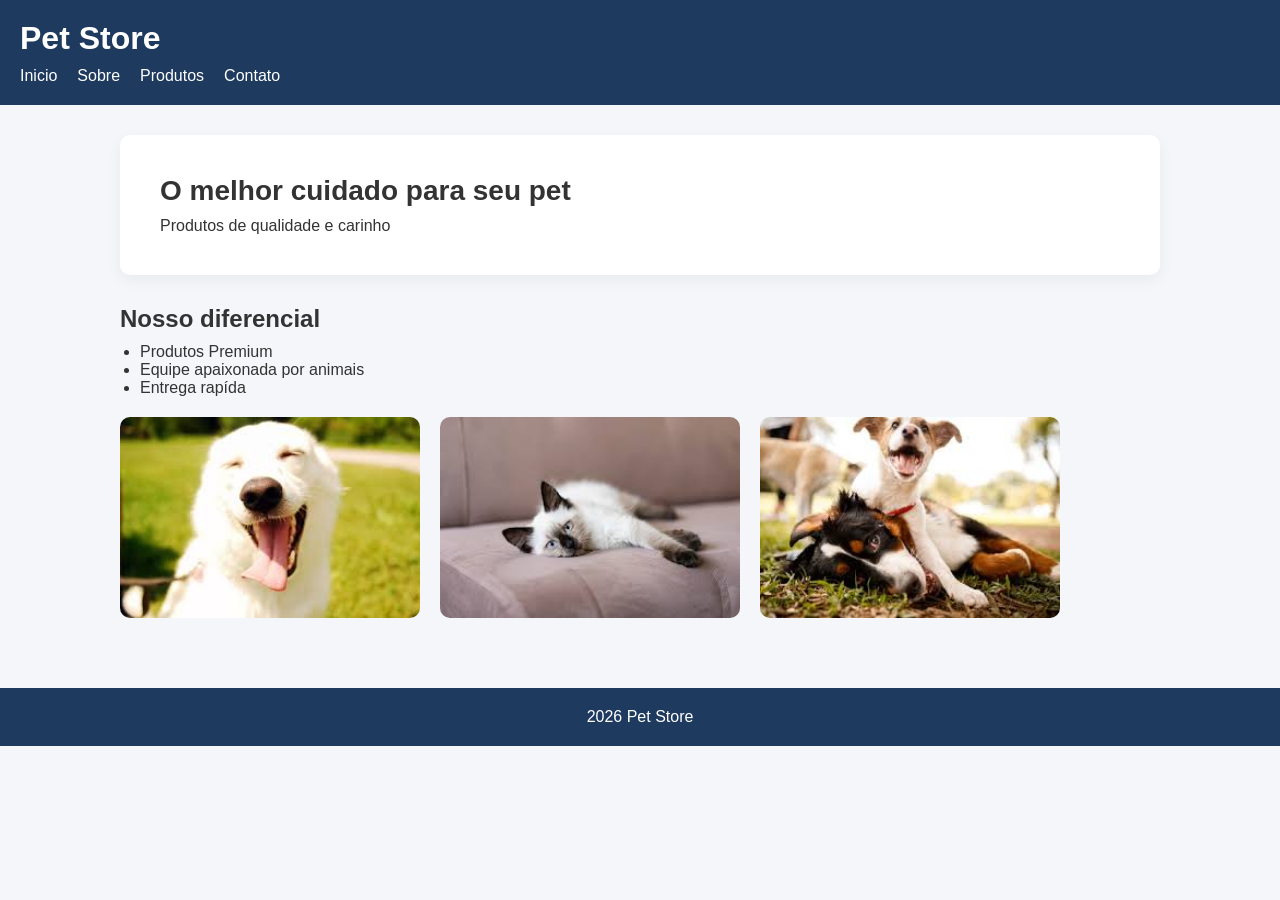
<file: index.html>
<!DOCTYPE html>
<html lang="pt-br">
<head>
    <meta charset="UTF-8">
    <meta name="viewport" content="width=device-width, initial-scale=1.0">
    <title>Pet Store</title>
    <link rel="stylesheet" href="styles.css">
</head>
<body>
    <header>
        <h1>Pet Store</h1>
        <nav>
            <a href="index.html">Inicio</a>
            <a href="sobre.html">Sobre</a>
            <a href="produtos.html">Produtos</a>
            <a href="contato.html">Contato</a>
        </nav>
    </header>

<main>
    <section class="banner">
        <h2>O melhor cuidado para seu pet</h2>
        <p>Produtos de qualidade e carinho</p>
    </section>

    <section>
        <h2>Nosso diferencial</h2>
        <ul>
            <li>Produtos Premium</li>
            <li>Equipe apaixonada por animais</li>
            <li>Entrega rapída</li>
        </ul>
    </section>

    <section class="grid-imagens">
        <img src="img/doghappy.jpg" alt="Cachorro Feliz">
        <img src="img/gato.jpg" alt="Gato descançado">
        <img src="img/petbrincando.jpg" alt="Pet brincando">
    </section>
</main>

<footer>
    <p>2026 Pet Store </p>
</footer>

</body>
</html>
</file>
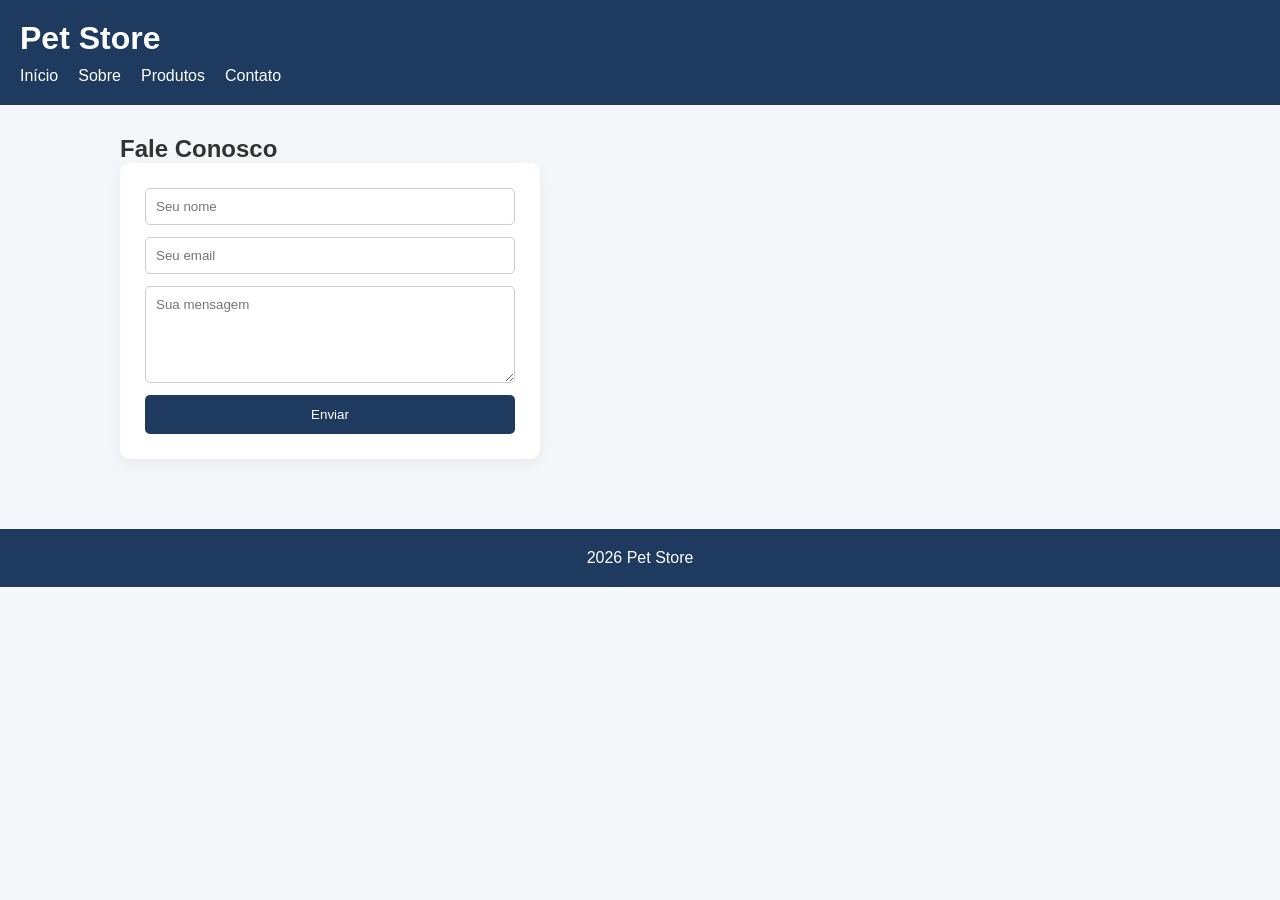
<file: contato.html>
<!DOCTYPE html>
<html lang="pt-br">
<head>
    <meta charset="UTF-8">
    <meta name="viewport" content="width=device-width, initial-scale=1.0">
    <title>Contato - Pet Store</title>
    <link rel="stylesheet" href="styles.css">
</head>
<body>

<header>
    <h1>Pet Store</h1>
    <nav>
        <a href="index.html">Início</a>
        <a href="sobre.html">Sobre</a>
        <a href="produtos.html">Produtos</a>
        <a href="contato.html">Contato</a>
    </nav>
</header>

<main>
    <section>
        <h2>Fale Conosco</h2>

        <form>
            <input type="text" placeholder="Seu nome" required>
            <input type="email" placeholder="Seu email" required>
            <textarea rows="5" placeholder="Sua mensagem"></textarea>
            <button type="submit">Enviar</button>
        </form>
    </section>
</main>

<footer>
    <p>2026 Pet Store</p>
</footer>

</body>
</html>
</file>
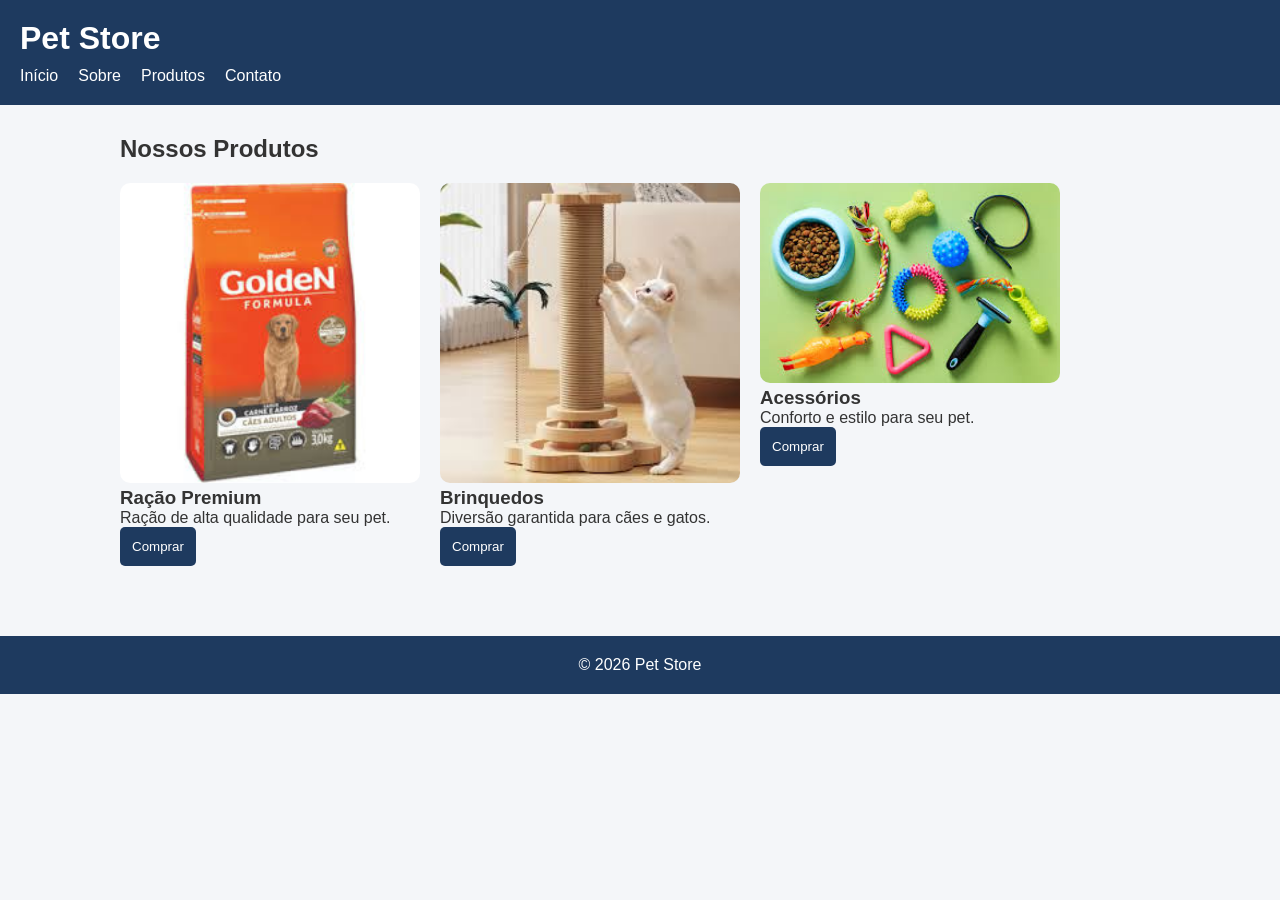
<file: produtos.html>
<!DOCTYPE html>
<html lang="pt-br">
<head>
    <meta charset="UTF-8">
    <meta name="viewport" content="width=device-width, initial-scale=1.0">
    <title>Produtos - Pet Store</title>
    <link rel="stylesheet" href="styles.css">
</head>
<body>

<header>
    <h1>Pet Store</h1>
    <nav>
        <a href="index.html">Início</a>
        <a href="sobre.html">Sobre</a>
        <a href="produtos.html">Produtos</a>
        <a href="contato.html">Contato</a>
    </nav>
</header>

<main>
    <section>
        <h2>Nossos Produtos</h2>

        <div class="grid-imagens">
            <div class="card-produto">
                <img src="img/imgração.jpg" alt="Ração Premium">
                <h3>Ração Premium</h3>
                <p>Ração de alta qualidade para seu pet.</p>
                <button class="btn-compra">Comprar</button>
            </div>

            <div class="card-produto">
                <img src="img/brinquedo.jpg" alt="Brinquedos">
                <h3>Brinquedos</h3>
                <p>Diversão garantida para cães e gatos.</p>
                <button class="btn-compra">Comprar</button>
            </div>

            <div class="card-produto">
                <img src="img/acessorios.jpg" alt="Acessórios">
                <h3>Acessórios</h3>
                <p>Conforto e estilo para seu pet.</p>
                <button class="btn-compra">Comprar</button>
            </div>
        </div>
    </section>
</main>

<footer>
    <p>&copy; 2026 Pet Store</p>
</footer>

</body>
</html>
</file>
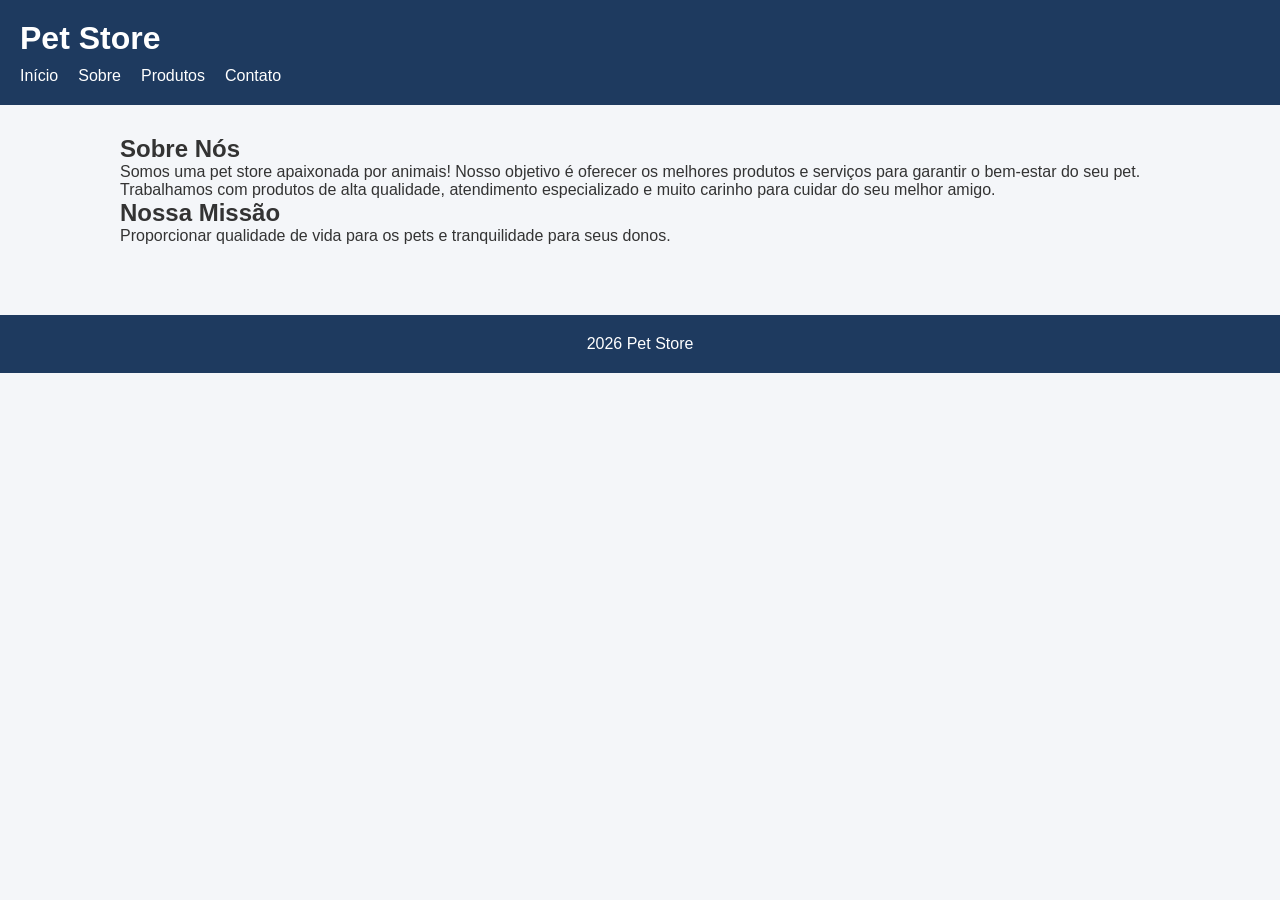
<file: sobre.html>
<!DOCTYPE html>
<html lang="pt-br">
<head>
    <meta charset="UTF-8">
    <meta name="viewport" content="width=device-width, initial-scale=1.0">
    <title>Sobre - Pet Store</title>
    <link rel="stylesheet" href="styles.css">
</head>
<body>

<header>
    <h1>Pet Store</h1>
    <nav>
        <a href="index.html">Início</a>
        <a href="sobre.html">Sobre</a>
        <a href="produtos.html">Produtos</a>
        <a href="contato.html">Contato</a>
    </nav>
</header>

<main>
    <section>
        <h2>Sobre Nós</h2>
        <p>
            Somos uma pet store apaixonada por animais! Nosso objetivo é oferecer
            os melhores produtos e serviços para garantir o bem-estar do seu pet.
        </p>

        <p>
            Trabalhamos com produtos de alta qualidade, atendimento especializado
            e muito carinho para cuidar do seu melhor amigo.
        </p>
    </section>

    <section>
        <h2>Nossa Missão</h2>
        <p>
            Proporcionar qualidade de vida para os pets e tranquilidade para seus donos.
        </p>
    </section>
</main>

<footer>
    <p>2026 Pet Store</p>
</footer>

</body>
</html>
</file>
<file: styles.css>
*{
    margin:0;
    padding:0;
    box-sizing:border-box;
    font-family:'Segoe UI', Arial, sans-serif;
    }
    
    body{
    background:#f4f6f9;
    color:#333;
    }
    
    header{
    background:#1e3a5f;
    color:white;
    padding:20px;
    }
    
    header h1{
    margin-bottom:10px;
    }
    
    nav{
    display:flex;
    gap:20px;
    position:sticky;
    top:0;
    }
    
    nav a{
    color:white;
    text-decoration:none;
    font-weight:500;
    transition:0.3s;
    }
    
    nav a:hover{
    color:#ffd166;
    }
    
    main{
    max-width:1100px;
    margin:auto;
    padding:30px;
    }
    
    .banner{
    background:#ffffff;
    padding:40px;
    border-radius:10px;
    margin-bottom:30px;
    box-shadow:0 5px 15px rgba(0,0,0,0.05);
    }
    
    .banner h2{
    font-size:28px;
    margin-bottom:10px;
    }
    
    .grid-imagens{
    display:flex;
    gap:20px;
    margin-top:20px;
    flex-wrap:wrap;
    }
    
    .grid-imagens img{
    width:300px;
    border-radius:10px;
    }
    
    ul{
    margin-top:10px;
    padding-left:20px;
    }
    
    .produtos{
    display:flex;
    gap:25px;
    flex-wrap:wrap;
    margin-top:20px;
    }
    
    .card{
    background:white;
    border-radius:10px;
    width:220px;
    overflow:hidden;
    box-shadow:0 5px 15px rgba(0,0,0,0.08);
    transition:0.3s;
    }
    
    .card:hover{
    transform:translateY(-5px);
    }
    
    .card img{
    width:100%;
    }
    
    .card h3{
    padding:10px;
    }
    
    .card p{
    padding:0 10px 15px 10px;
    font-weight:bold;
    color:#1e3a5f;
    }
    
    form{
    display:flex;
    flex-direction:column;
    gap:12px;
    max-width:420px;
    background:white;
    padding:25px;
    border-radius:10px;
    box-shadow:0 5px 15px rgba(0,0,0,0.05);
    }
    
    input,select,textarea{
    padding:10px;
    border:1px solid #ccc;
    border-radius:5px;
    }
    
    input:focus,textarea:focus{
    border-color:#1e3a5f;
    outline:none;
    }
    
    button{
    padding:12px;
    background:#1e3a5f;
    color:white;
    border:none;
    border-radius:5px;
    cursor:pointer;
    transition:0.3s;
    }
    
    button:hover{
    background:#16324f;
    }
    
    footer{
    margin-top:40px;
    background:#1e3a5f;
    color:white;
    text-align:center;
    padding:20px;
    }
</file>
